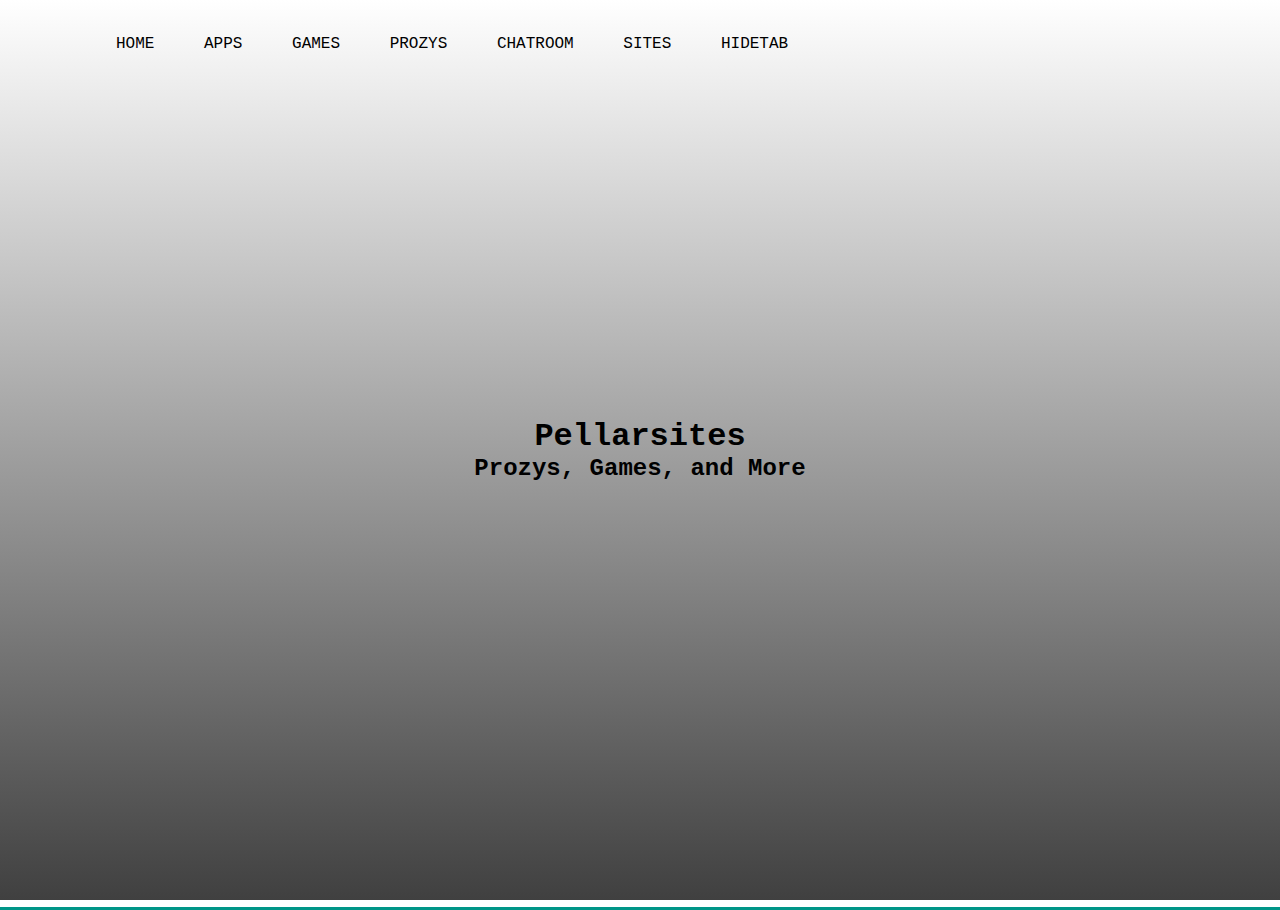
<file: index.html>
<!DOCTYPE html>
<head>
    <link rel="stylesheet" href="Main.css">
    <title>Google</title>
    <link rel="icon" type="image/x-icon" href="https://google.com/favicon.ico">
    <script src="hidey.js"></script>
    <script src="home.js"></script>
</head>
<html>
<body>
    <div class="banner">
        <div class="navbar">
            
            <ul>
                <li><a href="index.html">Home</a></li>
                <li><a href="Apps.html">Apps</a></li>
                <li><a href="Games.html">Games</a></li>
                <li><a href="Prozys.html">Prozys</a></li>
                <li><a href="Chatroom.html">Chatroom</a></li>
                <li><a href="Site.html">Sites</a></li>  
                <li><a class="aboutblank" onclick="hidey()">HideTab</a><li>   
            </ul>
        </div>
        <div class="content">
            <h1>Pellarsites</h1>
            <h2>Prozys, Games, and More</h2>
        </div>
    </div>
</body>
</html>
</file>
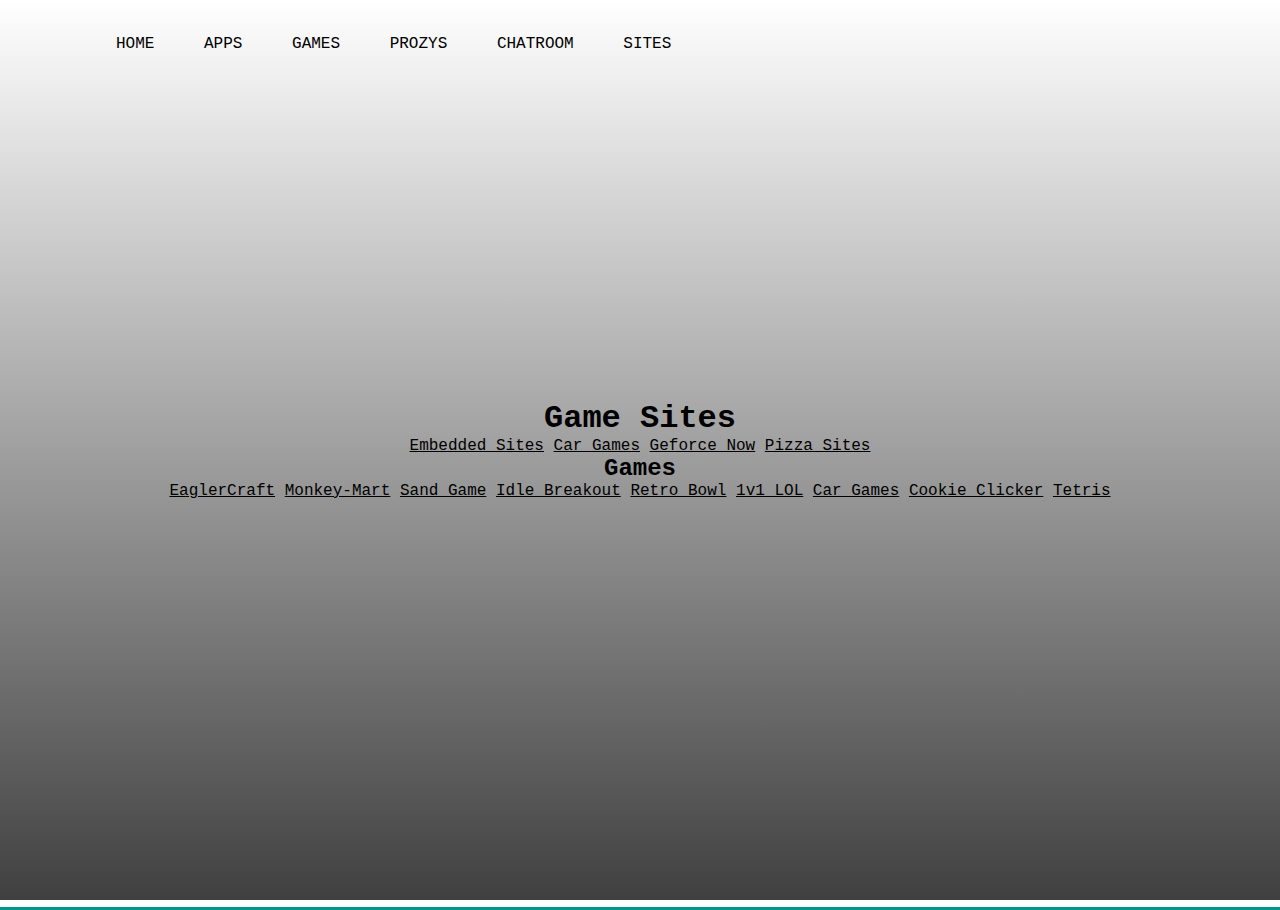
<file: Games.html>
<!DOCTYPE html>
<html>
    <link rel="stylesheet" href="Main.css">
    <title>Google</title>
    <link rel="icon" type="image/x-icon" href="https://google.com/favicon.ico">
</html>
<body>
    <div class="banner">
        <div class="navbar">
            
            <ul>
                <li><a href="index.html">Home</a></li>
                <li><a href="Apps.html">Apps</a></li>
                <li><a href="Games.html">Games</a></li>
                <li><a href="Prozys.html">Prozys</a></li>
                <li><a href="Chatroom.html">Chatroom</a></li>
                <li><a href="Site.html">Sites</a></li>    
            </ul>
        </div>
        <div class="content">
            <h1>Game Sites</h1>
      <a href="https://sites.google.com/ncs.charter.k12.de.us/free-gamering/home">Embedded Sites</a>
      <a href="https://www.topspeed.com/games/">Car Games</a>
       <a href="https://www.nvidia.com/en-us/geforce-now/">Geforce Now</a>
   <a href="https://sites.google.com/view/thepizzaeditionn/home">Pizza Sites</a>   
            <h2>Games</h2>
            <a href="https://gamedump.github.io/eaglercraft/">EaglerCraft</a>
            <a href="https://monkey-mart-eight.vercel.app/">Monkey-Mart</a>
            <a href="https://sobloxsy.github.io/sand-game/">Sand Game</a>
            <a href="https://lonewolf454e.github.io/idle-breakout/">Idle Breakout</a>
            <a href="https://lonewolf454e.github.io/retro-bowl/">Retro Bowl</a>
            <a href="https://jetyehsunblocked.codehs.me/games/1v1LOL.html">1v1 LOL</a>
            <a href="https://jetyehsunblocked.codehs.me/games/madalin-stunt-cars-2.html">Car Games</a>
            <a href="https://lonewolf454e.github.io/cookie-clicker/">Cookie Clicker</a>
            <a href="https://lonewolf454e.github.io/javascript-tetris/">Tetris</a>
            
            
        </div>
    </div>
</body>
</file>
<file: Main.css>
*{
    margin: 0;
    padding: 0;
    font-family: 'Courier New', Courier, monospace;
}
a{
    color: Black;
}
.banner{
    width: 100%;
    height: 100vh;
    background-image: linear-gradient(rgba(255, 255, 255, 0.75),rgba(0,0,0,0.75));
    background-size: cover;
    background-position: center;
}
.navbar{
    width: 85%;
    margin: auto;
    padding: 35px 0;
    display: flex;
    align-items: center;
    justify-content: space-between;
}
.logo, .aboutblank{
    width: 120px;
    cursor: pointer;
}
.navbar ul li{
    list-style: none;
    display: inline-block;
    margin: 0 20px;
}
.navbar ul li a, .aboutblank{
    text-decoration: none;
    color: #000000;
    text-transform: uppercase;
}
.navbar ul li::after{
    content: '';
    height: 3px;
    width: 100%;
    background: #009688;
    position: absolute;
    left: 0;
    bottom: -10px;
    transition: 0.5s;
}
.navbar ul li:hover::after{
    width: 100%;
}
.content{
    width: 100%;
    position: absolute;
    top: 50%;
    transform: translateY(-50%);
    text-align: center;
    color: #000000;
}
</file>
